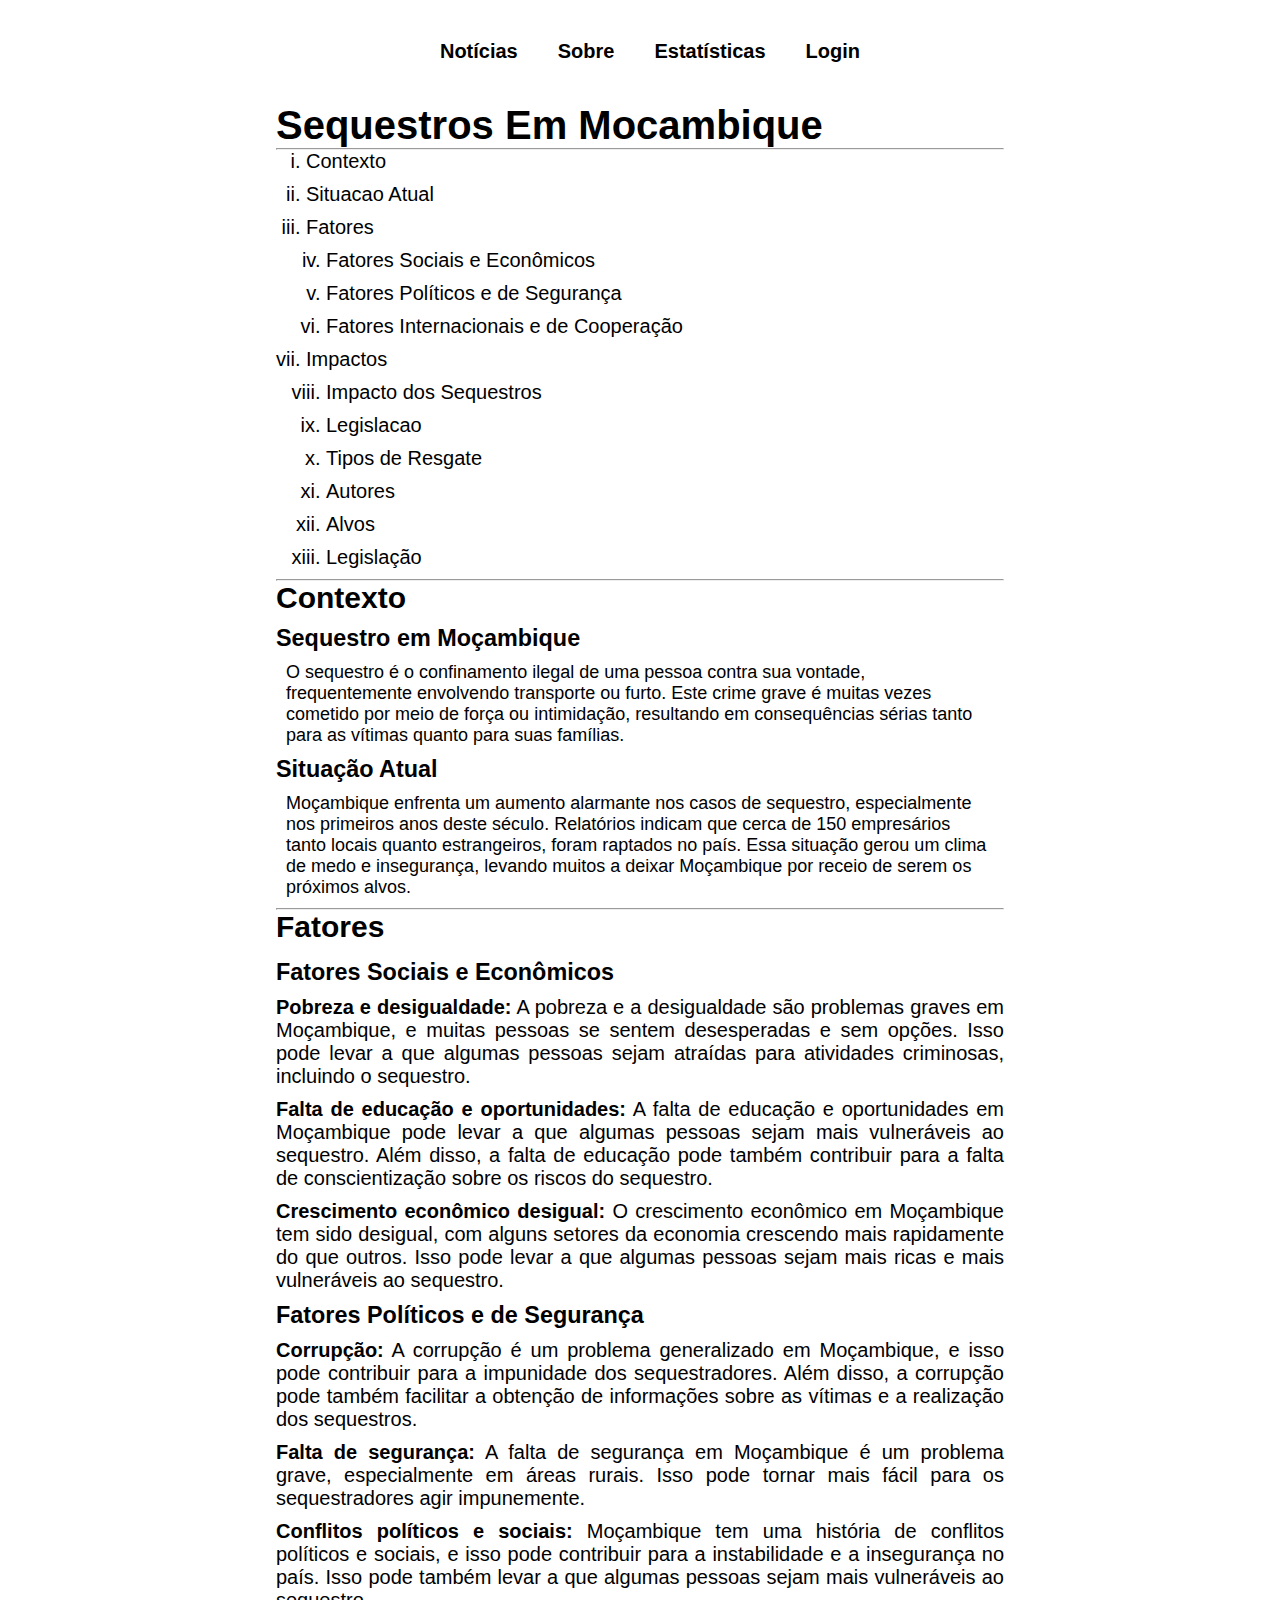
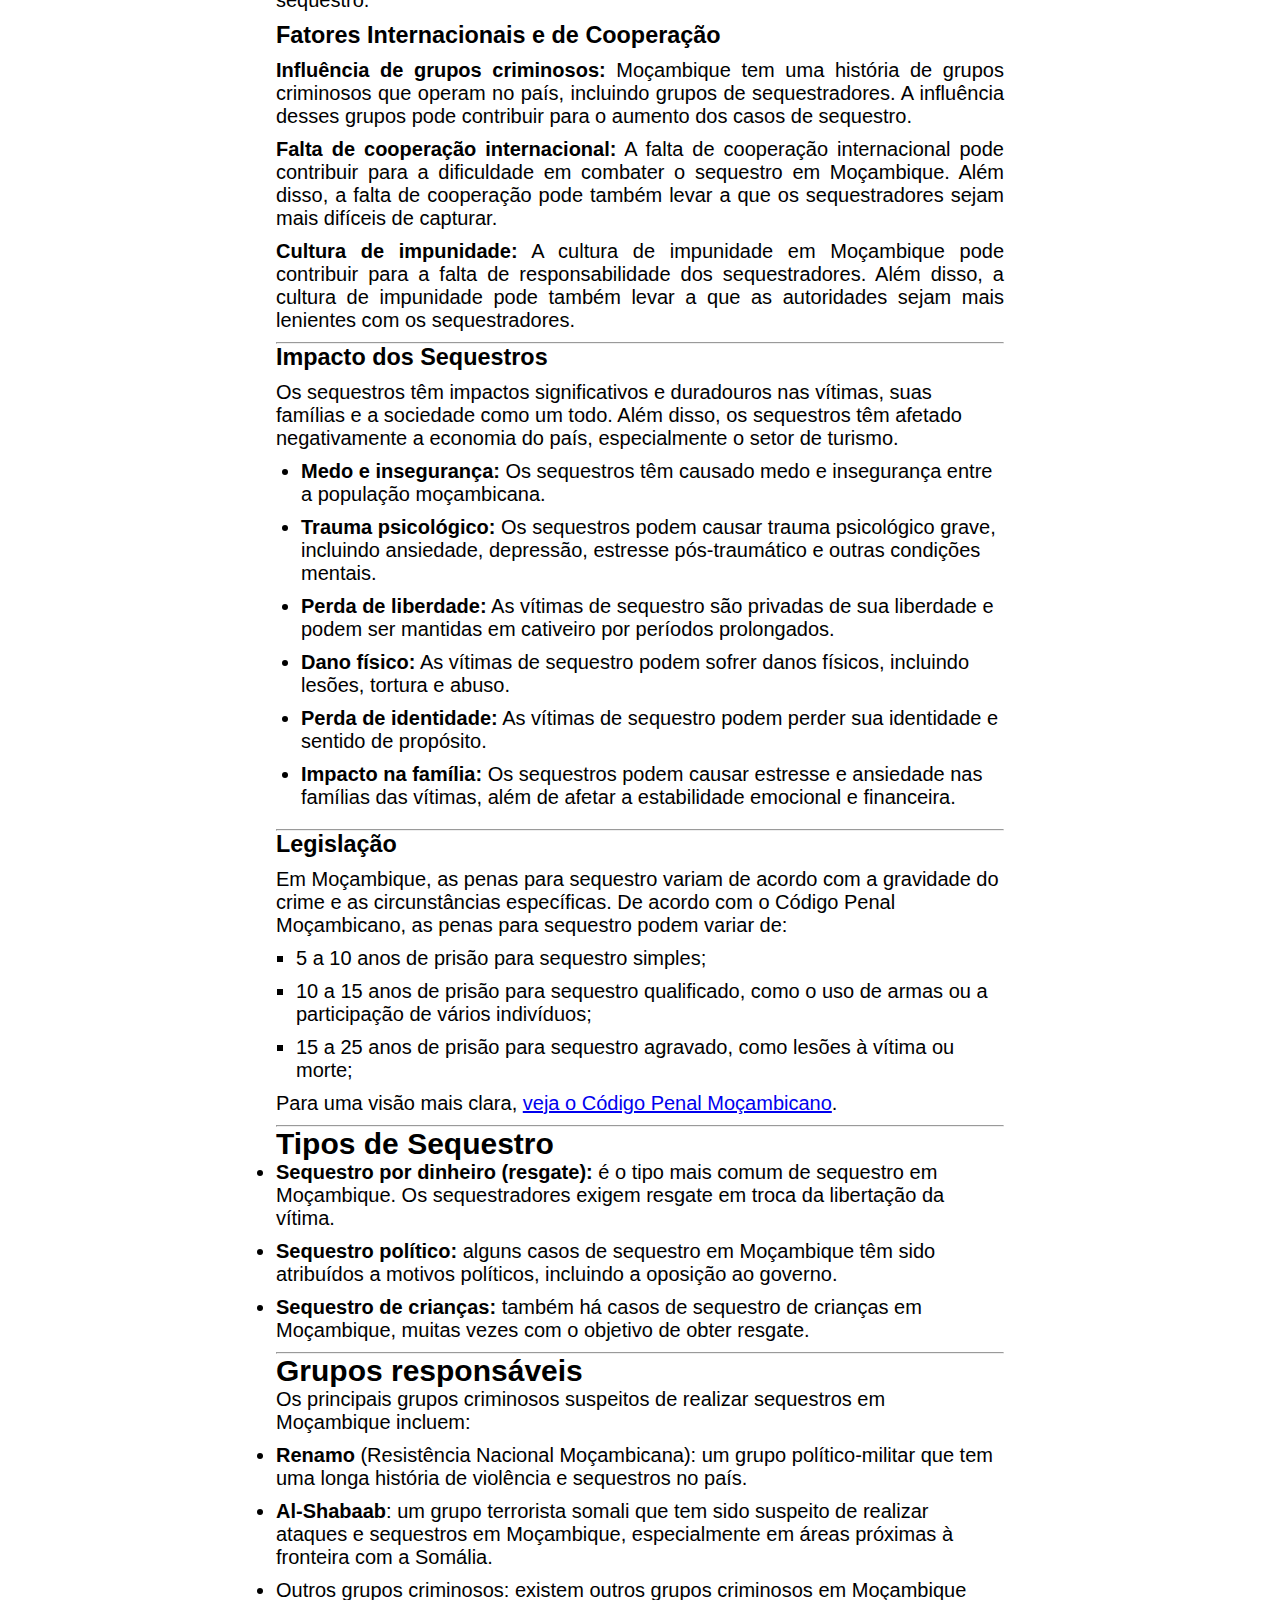
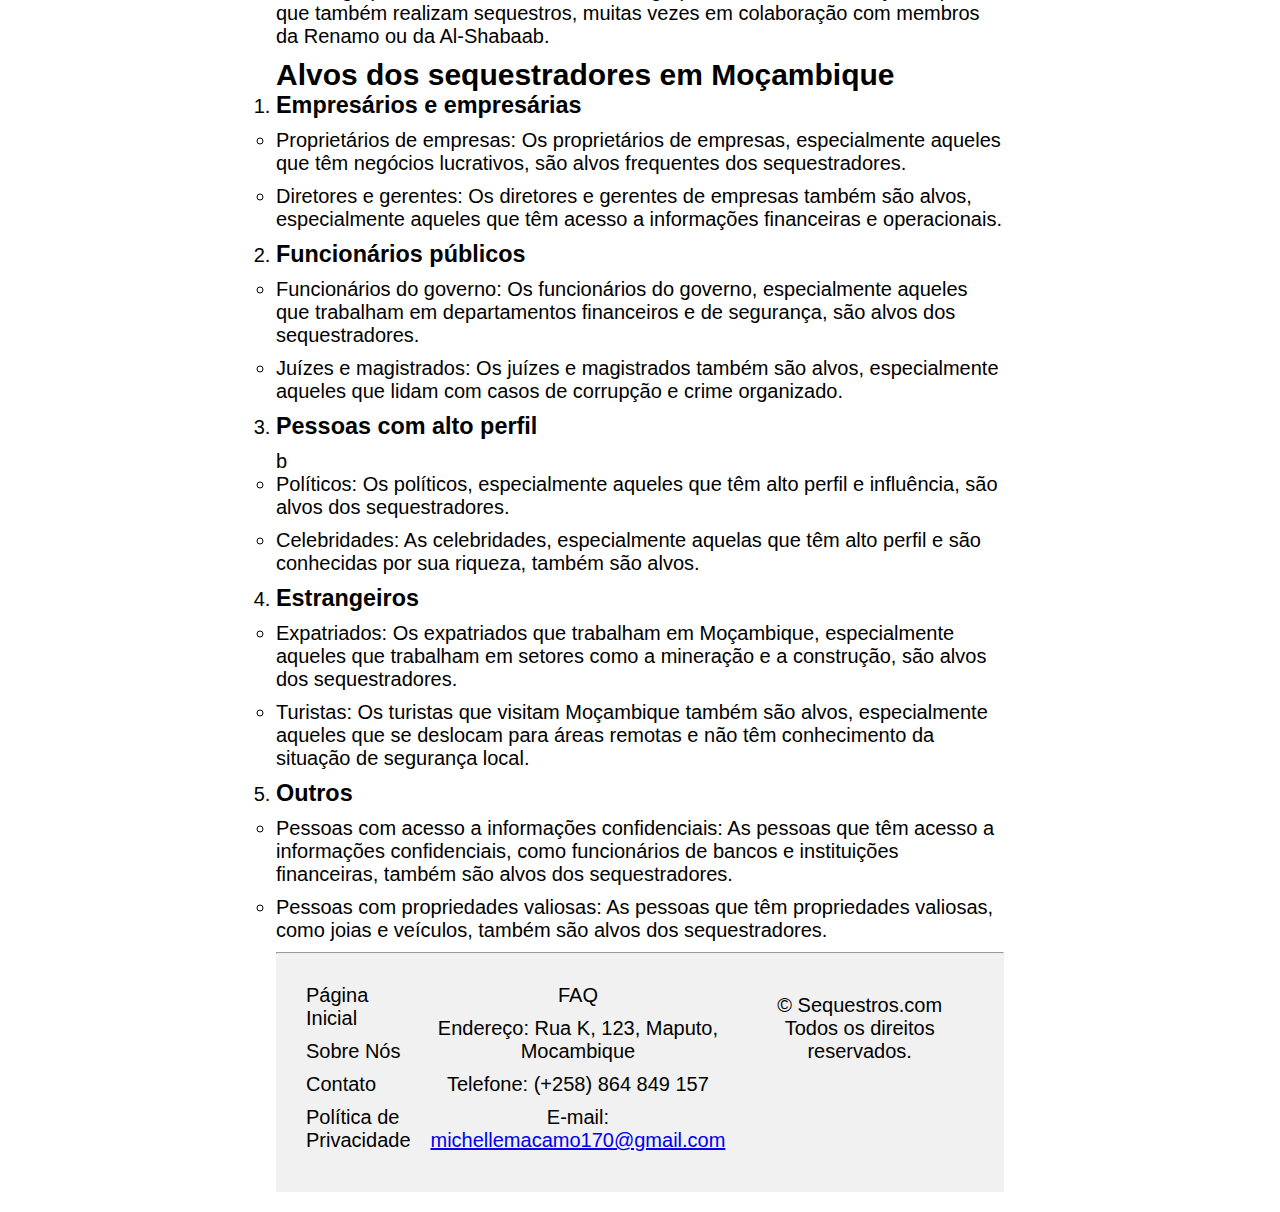
<file: index.html>
<!DOCTYPE html>
<html lang="en">
<head>
    <meta charset="UTF-8">
    <meta name="viewport" content="width=device-width, initial-scale=1.0">
    <title>Sequestros Em Mocambique</title>
    <link rel="stylesheet" type="text/css" href="index.css">
</head>
    <body>  

       
        <nav class="taskbar">

                    <ol class="links">
                        <li><a href="Noticias.html">Notícias</a></li>
                        <li><a href="sobre.html">Sobre</a></li>
                        <li><a href="cronologia.html">Estatísticas</a></li>
                        <li><a href="login.html">Login</a></li>
                        
                    </ol>
                </nav>
         
   <header>
            <h1>Sequestros Em Mocambique</h1> 
    </header>
    
          <hr>
    
      
             
    <div class="box">
                
        <nav id="menu">
                <ol>
                    <li><a href="#contexto">Contexto</a></li>
                    <li><a href="#situacao-atual">Situacao Atual</a></li>
                    
                    <li><a href="#fatores">Fatores</a></li>
                <div class="afastar">
                    <li><a href="#fatores-sociais-economicos">Fatores Sociais e Econômicos</a></li>
                    <li><a href="#fatores-politicos-e-de-seguranca">Fatores Políticos e de Segurança</a></li>
                    <li><a href="#fatores-internacionais-e-de-cooperacao">Fatores Internacionais e de Cooperação</a></li>
                </div>
                    <li><a href="#impacto">Impactos</a></li>
                    <div class="afastar">
                    <li><a href="#impacto-sequestro">Impacto dos Sequestros</a></li>
                
                    <li><a href="#pena">Legislacao</a></li>
                    
                    <li><a href="#tipos-sequestro">Tipos de Resgate</a></li>
                    <li><a href="#grupos">Autores</a></li>
                    <li><a href="#alvos">Alvos</a></li>
                    
                    

                    <li><a href="#legislacao">Legislação</a></li>
                </ol>  
                
                
         </nav>
      
</div> 
  
<hr>

    <div id="contexto">
            <h2>Contexto</h2>
            <h3>Sequestro em Moçambique</h3>
            <ul>
                <li>O sequestro é o confinamento ilegal de uma pessoa contra sua vontade, frequentemente 
                    envolvendo transporte ou furto. Este crime grave é muitas vezes cometido por meio
                    de força ou intimidação, resultando em consequências sérias tanto para as vítimas 
                    quanto para suas famílias.
                </li>
            </ul>
            
            <h3>Situação Atual</h3>
            <ul>
                <li>Moçambique enfrenta um aumento alarmante nos casos de sequestro, especialmente
                nos primeiros anos deste século. Relatórios indicam que cerca de 150 empresários
                tanto locais quanto estrangeiros, foram raptados no país. Essa situação gerou um clima de medo e insegurança, levando muitos a deixar Moçambique por receio de serem os próximos alvos.</li>
            </ul>   
    </div>
    <hr>

    <div id="fatores">
        <h2>Fatores</h2>
        <h3>Fatores Sociais e Econômicos</h3>
        <ul>
            <li><b>Pobreza e desigualdade:</b> A pobreza e a desigualdade são problemas graves em Moçambique, e muitas pessoas se sentem desesperadas e sem opções. Isso pode levar a que algumas pessoas sejam atraídas para atividades criminosas, incluindo o sequestro.</li>
            <li><b>Falta de educação e oportunidades:</b> A falta de educação e oportunidades em Moçambique pode levar a que algumas pessoas sejam mais vulneráveis ao sequestro. Além disso, a falta de educação pode também contribuir para a falta de conscientização sobre os riscos do sequestro.</li>
            <li><b>Crescimento econômico desigual:</b> O crescimento econômico em Moçambique tem sido desigual, com alguns setores da economia crescendo mais rapidamente do que outros. Isso pode levar a que algumas pessoas sejam mais ricas e mais vulneráveis ao sequestro.</li>
        </ul>
        <h3>Fatores Políticos e de Segurança</h3>
        <ul>
            <li><b>Corrupção:</b> A corrupção é um problema generalizado em Moçambique, e isso pode contribuir para a impunidade dos sequestradores. Além disso, a corrupção pode também facilitar a obtenção de informações sobre as vítimas e a realização dos sequestros.</li>
            <li><b>Falta de segurança:</b> A falta de segurança em Moçambique é um problema grave, especialmente em áreas rurais. Isso pode tornar mais fácil para os sequestradores agir impunemente.</li>
            <li><b>Conflitos políticos e sociais:</b> Moçambique tem uma história de conflitos políticos e sociais, e isso pode contribuir para a instabilidade e a insegurança no país. Isso pode também levar a que algumas pessoas sejam mais vulneráveis ao sequestro.</li>
        </ul>
        <h3>Fatores Internacionais e de Cooperação</h3>
        <ul>
            <li><b>Influência de grupos criminosos:</b> Moçambique tem uma história de grupos criminosos que operam no país, incluindo grupos de sequestradores. A influência desses grupos pode contribuir para o aumento dos casos de sequestro.</li>
            <li><b>Falta de cooperação internacional:</b> A falta de cooperação internacional pode contribuir para a dificuldade em combater o sequestro em Moçambique. Além disso, a falta de cooperação pode também levar a que os sequestradores sejam mais difíceis de capturar.</li>
            <li><b>Cultura de impunidade:</b> A cultura de impunidade em Moçambique pode contribuir para a falta de responsabilidade dos sequestradores. Além disso, a cultura de impunidade pode também levar a que as autoridades sejam mais lenientes com os sequestradores.</li>
        </ul>
    </div>
       <hr>
        <div id="impacto">
            <h3>Impacto dos Sequestros</h3>

            <p>Os sequestros têm impactos significativos e duradouros nas vítimas, suas famílias e a sociedade como um todo. Além disso, os sequestros têm afetado negativamente a economia do país, especialmente o setor de turismo.</p>
            <ul>
                <li><b>Medo e insegurança:</b> Os sequestros têm causado medo e insegurança entre a população moçambicana.</li>
                <li><b>Trauma psicológico:</b> Os sequestros podem causar trauma psicológico grave, incluindo ansiedade, depressão, estresse pós-traumático e outras condições mentais.</li>
                <li><b>Perda de liberdade:</b> As vítimas de sequestro são privadas de sua liberdade e podem ser mantidas em cativeiro por períodos prolongados.</li>
                <li><b>Dano físico:</b> As vítimas de sequestro podem sofrer danos físicos, incluindo lesões, tortura e abuso.</li>
                <li><b>Perda de identidade:</b> As vítimas de sequestro podem perder sua identidade e sentido de propósito.</li>
                <li><b>Impacto na família:</b> Os sequestros podem causar estresse e ansiedade nas famílias das vítimas, além de afetar a estabilidade emocional e financeira.</li>

            </ul>
        </div>

        <hr>
        <div id="pena">
            <h3>Legislação</h3>
            <p>Em Moçambique, as penas para sequestro variam de acordo com a gravidade do crime e as circunstâncias específicas. De acordo com o Código Penal Moçambicano, as penas para sequestro podem variar de:</p>
            <ul>
                <li>5 a 10 anos de prisão para sequestro simples;</li>
                <li>10 a 15 anos de prisão para sequestro qualificado, como o uso de armas ou a participação de vários indivíduos;</li>
                <li>15 a 25 anos de prisão para sequestro agravado, como lesões à vítima ou morte;</li>
            </ul>
            <p>Para uma visão mais clara, <a href="https://www.cipmoz.org/wp-content/uploads/2023/corrupcao/Lei_24_2019_Novo_Codigo_Penal_Extracto%20Anti_corrupcao.pdf">veja o Código Penal Moçambicano</a>.</p>
        </div>        
<hr>


<div id="tipos-sequestro">
    <h2>Tipos de Sequestro</h2>
    <ul>
        <li><b>Sequestro por dinheiro (resgate):</b> é o tipo mais comum de sequestro em Moçambique. Os sequestradores exigem resgate em troca da libertação da vítima.</li>
        <li><b>Sequestro político:</b> alguns casos de sequestro em Moçambique têm sido atribuídos a motivos políticos, incluindo a oposição ao governo.</li>
        <li><b>Sequestro de crianças:</b> também há casos de sequestro de crianças em Moçambique, muitas vezes com o objetivo de obter resgate.</li>
    </ul>
</div>
<hr>

<div id="grupos">
    <h2>Grupos responsáveis</h2>
    <p>Os principais grupos criminosos suspeitos de realizar sequestros em Moçambique incluem:</p>
    <ul>
        <li> <b>Renamo</b> (Resistência Nacional Moçambicana): um grupo político-militar que tem uma longa história de violência e sequestros no país.</li>
        <li><b>Al-Shabaab</b>: um grupo terrorista somali que tem sido suspeito de realizar ataques e sequestros em Moçambique, especialmente em áreas próximas à fronteira com a Somália.</li>
        <li>Outros grupos criminosos: existem outros grupos criminosos em Moçambique que também realizam sequestros, muitas vezes em colaboração com membros da Renamo ou da Al-Shabaab.</li>
    </ul>
</div>

<div id="alvos">
<h2>Alvos dos sequestradores em Moçambique</h2>
<ol>
    <li>
        <h3>Empresários e empresárias</h3>
        <ul>
            <li>Proprietários de empresas: Os proprietários de empresas, especialmente aqueles que têm negócios lucrativos, são alvos frequentes dos sequestradores.</li>
            <li>Diretores e gerentes: Os diretores e gerentes de empresas também são alvos, especialmente aqueles que têm acesso a informações financeiras e operacionais.</li>
        </ul>
    </li>
    <li>
        <h3>Funcionários públicos</h3>
        <ul>
            <li>Funcionários do governo: Os funcionários do governo, especialmente aqueles que trabalham em departamentos financeiros e de segurança, são alvos dos sequestradores.</li>
            <li>Juízes e magistrados: Os juízes e magistrados também são alvos, especialmente aqueles que lidam com casos de corrupção e crime organizado.</li>
        </ul>
    </li>
    <li>
        <h3>Pessoas com alto perfil</h3>b
        <ul>
            <li>Políticos: Os políticos, especialmente aqueles que têm alto perfil e influência, são alvos dos sequestradores.</li>
            <li>Celebridades: As celebridades, especialmente aquelas que têm alto perfil e são conhecidas por sua riqueza, também são alvos.</li>
        </ul>
    </li>
    <li>
        <h3>Estrangeiros</h3>
        <ul>
            <li>Expatriados: Os expatriados que trabalham em Moçambique, especialmente aqueles que trabalham em setores como a mineração e a construção, são alvos dos sequestradores.</li>
            <li>Turistas: Os turistas que visitam Moçambique também são alvos, especialmente aqueles que se deslocam para áreas remotas e não têm conhecimento da situação de segurança local.</li>
        </ul>
    </li>
    <li>
        <h3>Outros</h3>
        <ul>
            <li>Pessoas com acesso a informações confidenciais: As pessoas que têm acesso a informações confidenciais, como funcionários de bancos e instituições financeiras, também são alvos dos sequestradores.</li>
            <li>Pessoas com propriedades valiosas: As pessoas que têm propriedades valiosas, como joias e veículos, também são alvos dos sequestradores.</li>
        </ul>
    </li>
</ol>
</div>
<hr>

    <footer class="footer">
               <div class="row">
                <ul>
                    <li><a href="#">Página Inicial</a></li>
                    <li><a href="#">Sobre Nós</a></li>
                    <li><a href="#">Contato</a></li>
                    <li><a href="#">Política de Privacidade</a></li>
                </ul>
            </div>

            <div class="cntt">
                <ul>
                    <li>FAQ</li>
                    <li>Endereço: Rua K, 123, Maputo, Mocambique</li>
                    <li>Telefone: (+258) 864 849 157 </li>
                    <li>E-mail: <a href="mailto:michellemacamo170@gmail.com">michellemacamo170@gmail.com</a></li>    
                </ul>
            </div>
 
        </div>
            <div class="direitos">
                <p>&copy; Sequestros.com Todos os direitos reservados.</p>
            </div>
     
 
    
</footer>     


     
</body>
</html>
</file>
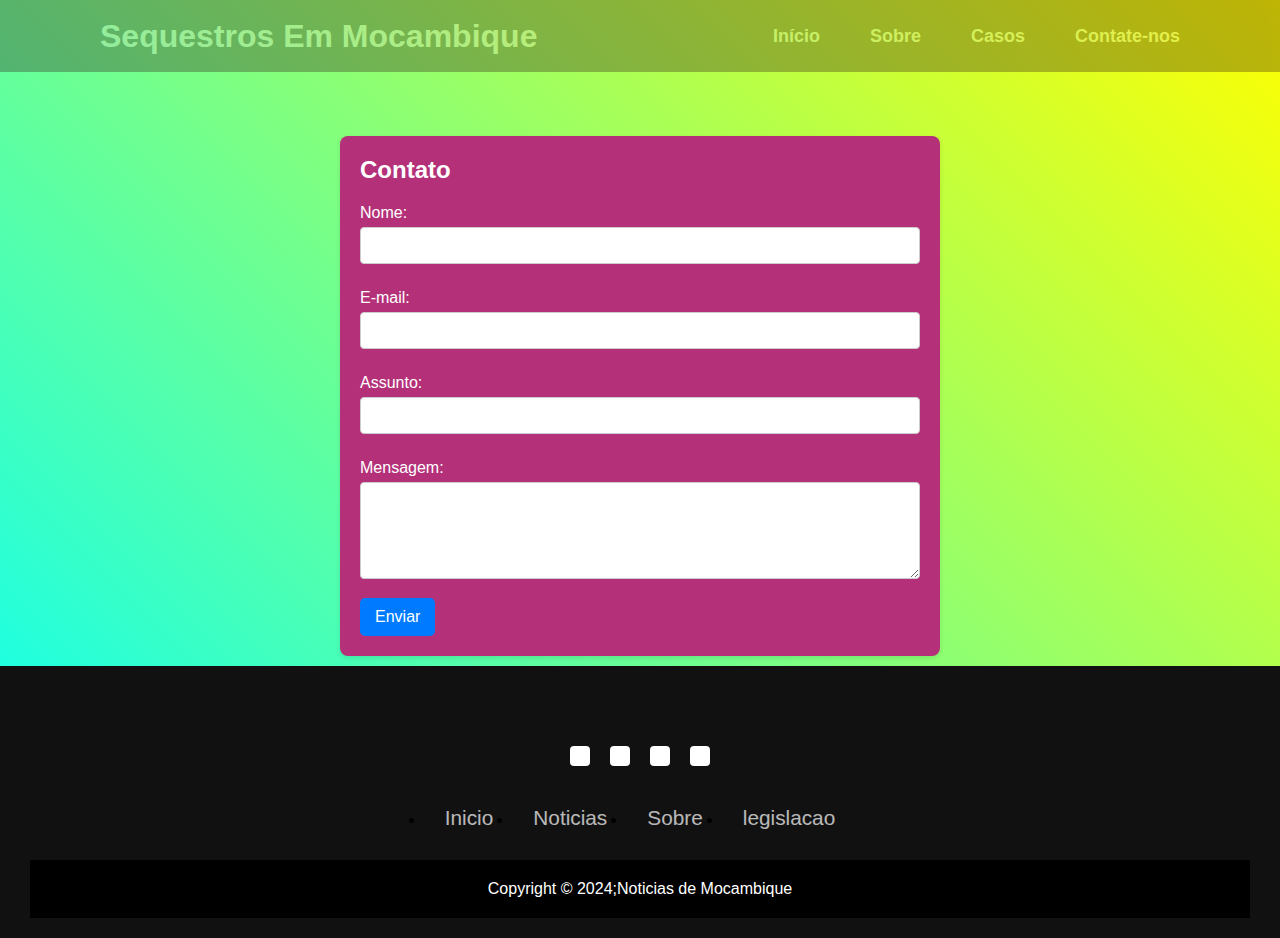
<file: contacto.html>
<!DOCTYPE html>
<html lang="pt">
<head>
    <meta charset="UTF-8">
    <meta name="viewport" content="width=device-width, initial-scale=1.0">
    <link rel="preconnect" href="https://fonts.googleapis.com">
    <link rel="preconnect" href="https://fonts.gstatic.com" crossorigin>
    <link rel="stylesheet" href="https://cdnjs.cloudflare.com/ajax/libs/font-awesome/6.6.0/css/all.min.css" integrity="sha512-Kc323vGBEqzTmouAECnVceyQqyqdsSiqLQISBL29aUW4U/M7pSPA/gEUZQqv1cwx4OnYxTxve5UMg5GT6L4JJg==" crossorigin="anonymous" referrerpolicy="no-referrer">
    <title>Contato</title>
    <link rel="stylesheet" href="contacto.css">
    

</head>
<body>
    <div class="menu">
        <h1>Sequestros Em Mocambique</h1>
        <nav class="navigation">
          <a href="Home-Page.html">Início</a>
          <a href="sobre.html">Sobre</a>
          <a href="cronologia.html">Casos</a>
          <a href="contacto.html">Contate-nos</a>
        </nav>
      </div>

      
    <div class="contact-container">
        <h2>Contato</h2>
        <form id="contactForm">
            <label for="name">Nome:</label>
            <input type="text" id="name" name="name" required>

            <label for="email">E-mail:</label>
            <input type="email" id="email" name="email" required>

            <label for="subject">Assunto:</label>
            <input type="text" id="subject" name="subject" required>

            <label for="message">Mensagem:</label>
            <textarea id="message" name="message" rows="5" required></textarea>

            <button type="submit">Enviar</button>
            <div id="responseMessage"></div>
        </form>
    </div>

</body>

<footer>
    <div class="footer-container">
      <div class="social-icons">
       <a href="#"><i class="fa-brands fa-facebook"></i></a>
       <a href="#"><i class="fa-brands fa-instagram"></i></a>
       <a href="#"><i class="fa-brands fa-youtube"></i></a>
       <a href="#"><i class="fa-brands fa-twitter"></i></a>
      </div>
    
  
    <div class="footer-nav">
        <ul>
          <li><a href="Home-Page.html">Inicio</a></li>
          <li><a href="">Noticias</a></li>
          <li><a href="sobre.html">Sobre</a></li>
          <li><a href="legislacao.html">legislacao</a></li>
        </ul>
    </div>
  
    <div class="footer-bottom">
  <p>Copyright &copy; 2024;Noticias de Mocambique</p>
    </div>
  </div>
  
  </footer>
  
  

</html>
</file>
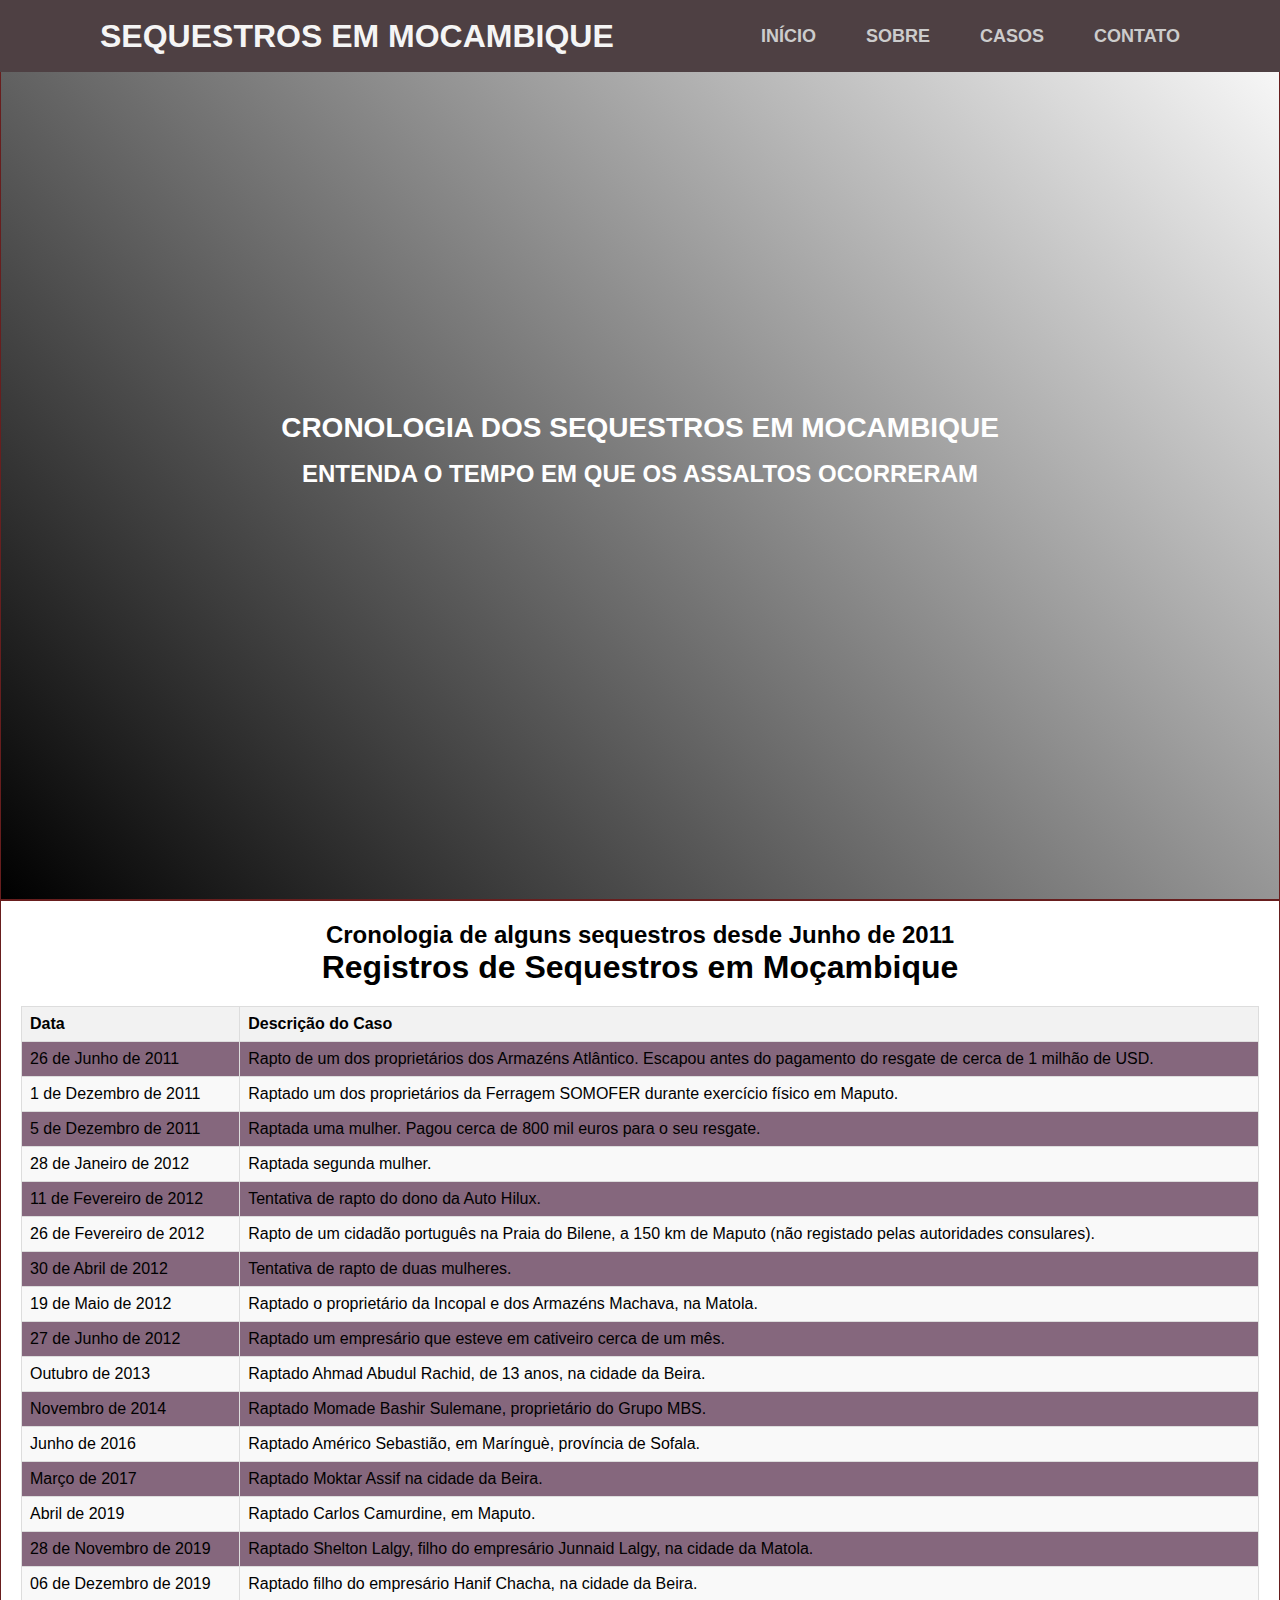
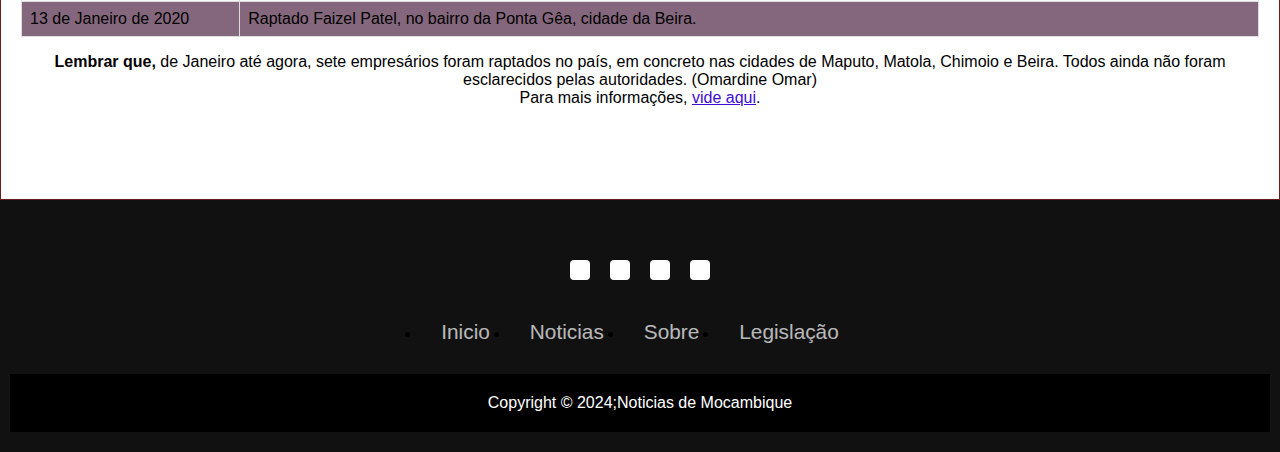
<file: cronologia.html>
<!DOCTYPE html>
<html lang="en">
<head>
    <meta charset="UTF-8">
    <meta name="viewport" content="width=device-width, initial-scale=1.0">
    <link rel="preconnect" href="https://fonts.googleapis.com">
<link rel="preconnect" href="https://fonts.gstatic.com" crossorigin>
<link rel="stylesheet" href="https://cdnjs.cloudflare.com/ajax/libs/font-awesome/6.6.0/css/all.min.css" integrity="sha512-Kc323vGBEqzTmouAECnVceyQqyqdsSiqLQISBL29aUW4U/M7pSPA/gEUZQqv1cwx4OnYxTxve5UMg5GT6L4JJg==" crossorigin="anonymous" referrerpolicy="no-referrer">
    <title>Cronologia</title>
   <style>
    
* {
    margin: 0;
    padding: 0;
    box-sizing: border-box;
    font-family: "Poppins", sans-serif;
  }
  .section-container {
    height: 100vh;
    width: auto;
    border: 1px solid #681e1e;
  
  }
  #section1 {
    background-image: linear-gradient(45deg, #000000, white);
    
    background-size: cover;
    color: #fff;
    display: flex;
    align-items: center;
    justify-content: center;
  }
  #section1 .content h1 {
    font-weight: 800;
    font-size: 28px;
    color: white;
    margin-bottom: 16px;
    text-transform: uppercase;
  }
  #section1 .content p{
    font-weight: 700;
    font-size: 24px;
    color: white;
    text-align: center;
    text-transform: uppercase;
  }
  #section2{
    display: block;
    flex-direction:column;  
    width: 100%vw;
    height: auto;
    border: 1px solid #681e1e;
  }
  
  
  /* Estilos para o menu */
  .menu {
    padding-inline: 100px;
    height: 8vh;
    width: 100vw;
    display: flex;
    justify-content: space-between;
    text-transform: uppercase;
    align-items: center;
    position: fixed;
    top: 0;
    background-color:rgb(78, 64, 67)
  }
  
  .menu h1 {
    color: whitesmoke;
  }
  
  .navigation {
    display: flex;
    gap: 50px;
  }
  
  .navigation a {
    text-decoration: none;
    font-weight: 700;
    font-size: 18px;
    color: #ccc ;
  }
  

    
  .navigation a:hover {
    text-decoration: underline;
  }

  section {
    padding: 20px;
  }
  /* Estilos para a tabela */
  table {
    width: 100%;
    border-collapse: collapse;
    margin-top: 20px;
  }
  
  th, td {
    border: 1px solid #ddd;
    padding: 8px;
    text-align: left;
  }
  
  th {
    background-color: #f2f2f2;
  }
  
  tr:nth-child(even) {
    background-color: #f9f9f9;
  }
  
  tr:hover {
    background-color: #f1f1f1;
  }

  #section-sequestros{
    text-align: center;
    
  }
  #section-sequestros p{
    justify-content: right;
  }
  #section-sequestros a{
    color: #410bd6;
  }
  #section-sequestros a:hover{
color: #ccc;
transition: 0.6ms;
  }
  #section-sequestros table{
    background-color: #85677d;
    margin-bottom: 16px;
  }
#section2 p{
  color: #ccc;
  margin: 20px;
  padding: 20px;
  border: 1px solid blueviolet;
  border-radius: 10px;
  text-shadow: black;
  text-align: center;

  font-size: 16px;
  width: 70%;
}
 /* Estilos para o footer */ 
footer{
    background-color: #111;

  }
  

  .footer-container{
    width:100%; 
    padding: 50px 10px 20px;
  }
  .social-icons{
    display: flex;
    justify-content: center;
  
  }
  .social-icons a{
  text-decoration: none;
  padding: 10px;
  background-color: white;
  margin: 10px;
  border-radius: 20%;
  }
  .social-icons a i{
    font-size: 2em;
    color: #000;
    opacity: 0.9;
  }
  .social-icons a:hover i{
    color: #fff;
    transition: 0.5s;
  }
  .footer-nav{
  margin: 30px 0;
  
  }
  .footer-nav ul{
    display: flex;
    justify-content: center;
    
  }
  
  .footer-nav ul li a{
    color: #fff;
    margin: 20px;
    text-decoration: none;
    font-size: 1.3em;
    opacity: 0.7;
    transition: 0.5s;
  }
  
  .footer-nav ul li a:hover{
    opacity:1;
  }
  
  .footer-bottom{
    background-color: black;
    padding: 20px;
    text-align: center;
  }
  
  .footer-bottom p{
    color: #fff;
  }
   </style>


</head>



<div class="menu">
  <h1>Sequestros Em Mocambique</h1>
  <nav class="navigation">
    <a href="Home-Page.html">Início</a>
    <a href="sobre.html">Sobre</a>
    <a href="cronologia.html">Casos</a>
    <a href="contacto.html">Contato</a>
  </nav>
</div>


<body>

<section class="section-container" id="section1">
<div class="content">
   <h1>Cronologia dos Sequestros em Mocambique</h1> 
   <p>Entenda O tempo em que os assaltos ocorreram</p>
</div>
</section>

 <!--usar table descrition-->
 <section class="section-container" id="section-sequestros">
    <h2>Cronologia de alguns sequestros desde Junho de 2011</h2>
    <h1>Registros de Sequestros em Moçambique</h1>
  
    <table>
      <thead>
        <tr>
          <th>Data</th>
          <th>Descrição do Caso</th>
        </tr>
      </thead>
      <tbody>
        <tr>
          <td>26 de Junho de 2011</td>
          <td>Rapto de um dos proprietários dos Armazéns Atlântico. Escapou antes do pagamento do resgate de cerca de 1 milhão de USD.</td>
        </tr>
        <tr>
          <td>1 de Dezembro de 2011</td>
          <td>Raptado um dos proprietários da Ferragem SOMOFER durante exercício físico em Maputo.</td>
        </tr>
        <tr>
          <td>5 de Dezembro de 2011</td>
          <td>Raptada uma mulher. Pagou cerca de 800 mil euros para o seu resgate.</td>
        </tr>
        <tr>
          <td>28 de Janeiro de 2012</td>
          <td>Raptada segunda mulher.</td>
        </tr>
        <tr>
          <td>11 de Fevereiro de 2012</td>
          <td>Tentativa de rapto do dono da Auto Hilux.</td>
        </tr>
        <tr>
          <td>26 de Fevereiro de 2012</td>
          <td>Rapto de um cidadão português na Praia do Bilene, a 150 km de Maputo (não registado pelas autoridades consulares).</td>
        </tr>
        <tr>
          <td>30 de Abril de 2012</td>
          <td>Tentativa de rapto de duas mulheres.</td>
        </tr>
        <tr>
          <td>19 de Maio de 2012</td>
          <td>Raptado o proprietário da Incopal e dos Armazéns Machava, na Matola.</td>
        </tr>
        <tr>
          <td>27 de Junho de 2012</td>
          <td>Raptado um empresário que esteve em cativeiro cerca de um mês.</td>
        </tr>
        <tr>
          <td>Outubro de 2013</td>
          <td>Raptado Ahmad Abudul Rachid, de 13 anos, na cidade da Beira.</td>
        </tr>
        <tr>
          <td>Novembro de 2014</td>
          <td>Raptado Momade Bashir Sulemane, proprietário do Grupo MBS.</td>
        </tr>
        <tr>
          <td>Junho de 2016</td>
          <td>Raptado Américo Sebastião, em Marínguè, província de Sofala.</td>
        </tr>
        <tr>
          <td>Março de 2017</td>
          <td>Raptado Moktar Assif na cidade da Beira.</td>
        </tr>
        <tr>
          <td>Abril de 2019</td>
          <td>Raptado Carlos Camurdine, em Maputo.</td>
        </tr>
        <tr>
          <td>28 de Novembro de 2019</td>
          <td>Raptado Shelton Lalgy, filho do empresário Junnaid Lalgy, na cidade da Matola.</td>
        </tr>
        <tr>
          <td>06 de Dezembro de 2019</td>
          <td>Raptado filho do empresário Hanif Chacha, na cidade da Beira.</td>
        </tr>
        <tr>
          <td>13 de Janeiro de 2020</td>
          <td>Raptado Faizel Patel, no bairro da Ponta Gêa, cidade da Beira.</td>
        </tr>
      </tbody>
    </table>
  
<p><b>Lembrar que,</b> de Janeiro até agora, sete empresários foram raptados no país, em concreto nas cidades de Maputo, Matola, Chimoio e Beira. Todos ainda não foram esclarecidos pelas autoridades. (Omardine Omar)</p>
    
    <p>Para mais informações, <a href="https://cartamz.com/index.php/politica/item/ada-de-um-crime-ainda-por-desvendar">vide aqui</a>.</p>
  </section>

 

 <footer>
    <div class="footer-container">
      <div class="social-icons">
       <a href="#"><i class="fa-brands fa-facebook"></i></a>
       <a href="#"><i class="fa-brands fa-instagram"></i></a>
       <a href="#"><i class="fa-brands fa-youtube"></i></a>
       <a href="#"><i class="fa-brands fa-twitter"></i></a>
      </div>
    
  
    <div class="footer-nav">
        <ul>
          <li><a href="Home-Page.html">Inicio</a></li>
          <li><a href="">Noticias</a></li>
          <li><a href="sobre.html">Sobre</a></li>
          <li><a href="legislação.html">Legislação</a></li>
        </ul>
    </div>
  
    <div class="footer-bottom">
  <p>Copyright &copy; 2024;Noticias de Mocambique</p>
    </div>
  </div>
  
  </footer>
  
  </html>   

    
</body>
</html>
</file>
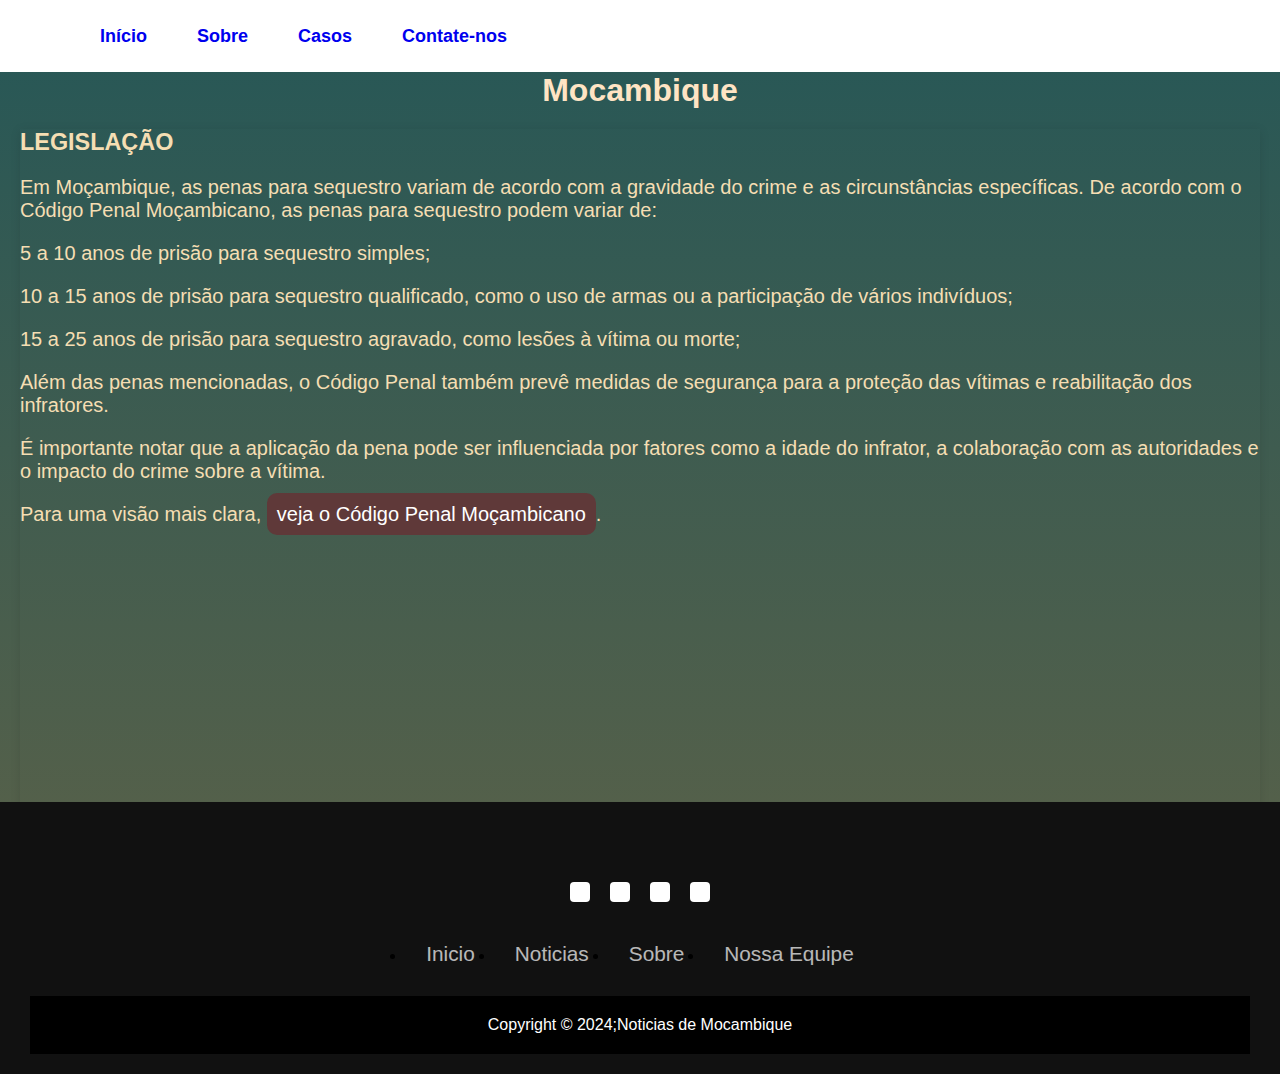
<file: legislacao.html>
<!DOCTYPE html>
<html lang="pt-BR">
<head>
    <meta charset="UTF-8">
    <meta name="viewport" content="width=device-width, initial-scale=1.0">
    <link rel="stylesheet" href="legislacao.css">
    <title>Legislação em Moçambique</title>
    <link rel="stylesheet" type="text/css" href="sobre.css">
    <link rel="preconnect" href="https://fonts.googleapis.com">
    <link rel="preconnect" href="https://fonts.gstatic.com" crossorigin>
    <link rel="stylesheet" href="https://cdnjs.cloudflare.com/ajax/libs/font-awesome/6.6.0/css/all.min.css" integrity="sha512-Kc323vGBEqzTmouAECnVceyQqyqdsSiqLQISBL29aUW4U/M7pSPA/gEUZQqv1cwx4OnYxTxve5UMg5GT6L4JJg==" crossorigin="anonymous" referrerpolicy="no-referrer">

</head>
<body>
    <div class="menu">
        
        <nav class="navigation">
          <a href="Home-Page.html">Início</a>
          <a href="sobre.html">Sobre</a>
          <a href="cronologia.html">Casos</a>
          <a href="Contacto.html">Contate-nos</a>
        </nav>
    </div>

    <div class="leis-container">
        
    <h1>Mocambique</h1>
        <div id="pena">
            <h3>Legislação</h3>
            <p>Em Moçambique, as penas para sequestro variam de acordo com a gravidade do crime e as circunstâncias específicas. De acordo com o Código Penal Moçambicano, as penas para sequestro podem variar de:</p>
            <ul>
                <li>5 a 10 anos de prisão para sequestro simples;</li>
                <li>10 a 15 anos de prisão para sequestro qualificado, como o uso de armas ou a participação de vários indivíduos;</li>
                <li>15 a 25 anos de prisão para sequestro agravado, como lesões à vítima ou morte;</li>
            </ul>
            <p>Além das penas mencionadas, o Código Penal também prevê medidas de segurança para a proteção das vítimas e reabilitação dos infratores.</p>
            <p>É importante notar que a aplicação da pena pode ser influenciada por fatores como a idade do infrator, a colaboração com as autoridades e o impacto do crime sobre a vítima.</p>
            <p>Para uma visão mais clara, <a href="https://www.cipmoz.org/wp-content/uploads/2023/corrupcao/Lei_24_2019_Novo_Codigo_Penal_Extracto%20Anti_corrupcao.pdf">veja o Código Penal Moçambicano</a>.</p>
        </div>
    </div>
</body>


<footer>
    <div class="footer-container">
      <div class="social-icons">
       <a href="#"><i class="fa-brands fa-facebook"></i></a>
       <a href="#"><i class="fa-brands fa-instagram"></i></a>
       <a href="#"><i class="fa-brands fa-youtube"></i></a>
       <a href="#"><i class="fa-brands fa-twitter"></i></a>
      </div>
    
  
    <div class="footer-nav">
        <ul>
          <li><a href="">Inicio</a></li>
          <li><a href="">Noticias</a></li>
          <li><a href="">Sobre</a></li>
          <li><a href="">Nossa Equipe</a></li>
        </ul>
    </div>
  
    <div class="footer-bottom">
  <p>Copyright &copy; 2024;Noticias de Mocambique</p>
    </div>
  </div>
  
  </footer>
</html>
</file>
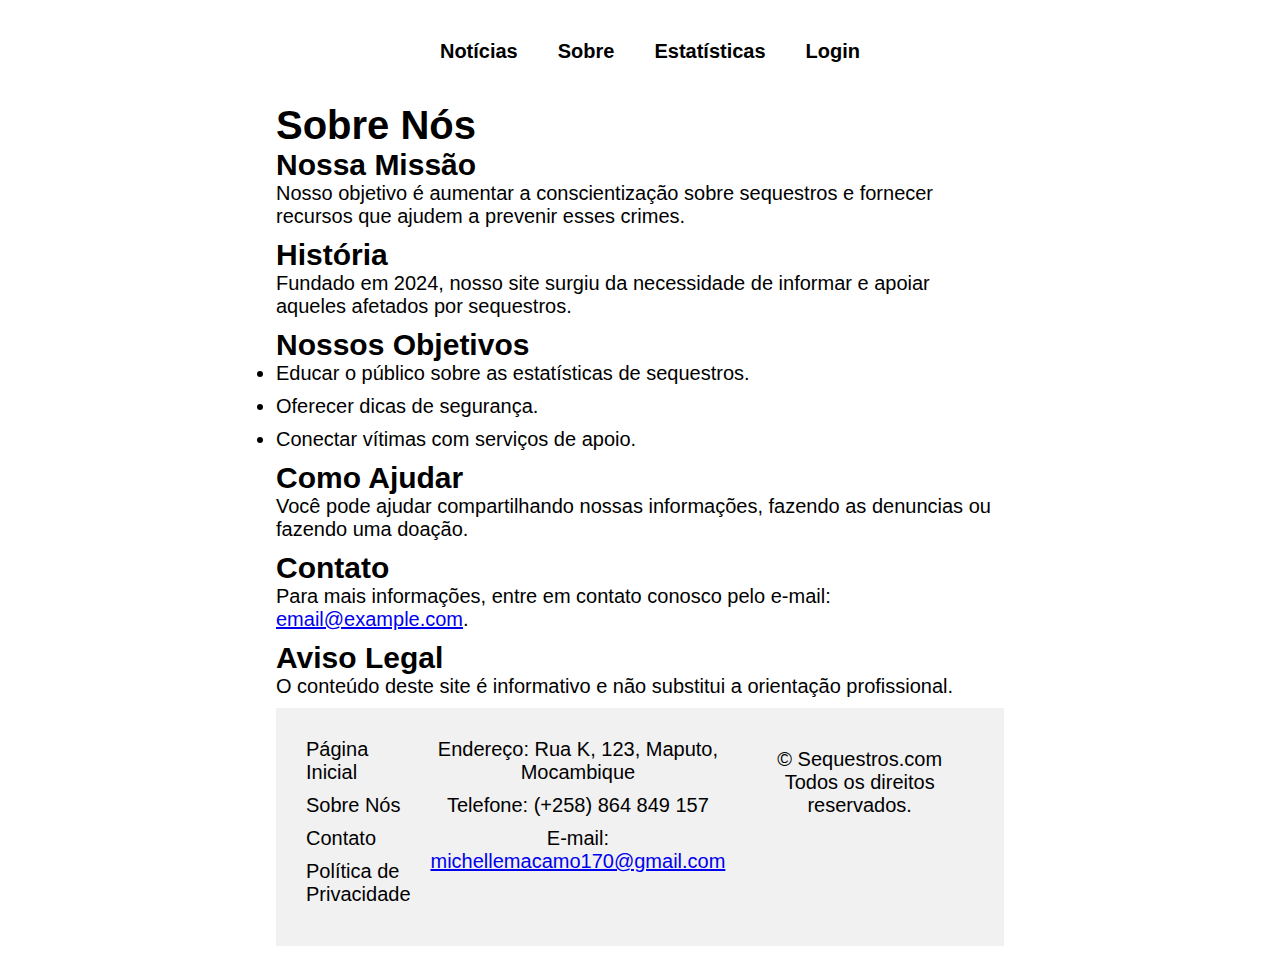
<file: sobre.html>
<!DOCTYPE html>
<html lang="en">
<head>
    <meta charset="UTF-8">
    <meta name="viewport" content="width=device-width, initial-scale=1.0">
    <title>Sobre Nos</title>
    <link rel="stylesheet" type="text/css" href="index.css">
</head>
<body>
    
</body>
<nav class="taskbar">

    <ol class="links">
        <li><a href="Noticias.html">Notícias</a></li>
        <li><a href="sobre.html">Sobre</a></li>
        <li><a href="cronologia.html">Estatísticas</a></li>
        <li><a href="login.html">Login</a></li>
        
    </ol>
</nav>

<header>
    <h1>Sobre Nós</h1>
</header>

<section>
    <h2>Nossa Missão</h2>
    <p>Nosso objetivo é aumentar a conscientização sobre sequestros e fornecer recursos que ajudem a prevenir esses crimes.</p>
</section>

<section>
    <h2>História</h2>
    <p>Fundado em 2024, nosso site surgiu da necessidade de informar e apoiar aqueles afetados por sequestros.</p>
</section>

<section>
    <h2>Nossos Objetivos</h2>
    <ul>
        <li>Educar o público sobre as estatísticas de sequestros.</li>
        <li>Oferecer dicas de segurança.</li>
        <li>Conectar vítimas com serviços de apoio.</li>
    </ul>
</section>

<section>
    <h2>Como Ajudar</h2>
    <p>Você pode ajudar compartilhando nossas informações, fazendo as denuncias ou fazendo uma doação.</p>
</section>

<section>
    <h2>Contato</h2>
    <p>Para mais informações, entre em contato conosco pelo e-mail: <a href="mailto:email@example.com">email@example.com</a>.</p>
</section>

<section>
    <h2>Aviso Legal</h2>
    <p>O conteúdo deste site é informativo e não substitui a orientação profissional.</p>
</section>


<footer class="footer">
    <div class="row">
     <ul>
         <li><a href="#">Página Inicial</a></li>
         <li><a href="#">Sobre Nós</a></li>
         <li><a href="#">Contato</a></li>
         <li><a href="#">Política de Privacidade</a></li>
     </ul>
 </div>

 <div class="cntt">
     <ul>
         <li>Endereço: Rua K, 123, Maputo, Mocambique</li>
         <li>Telefone: (+258) 864 849 157 </li>
         <li>E-mail: <a href="mailto:michellemacamo170@gmail.com">michellemacamo170@gmail.com</a></li>    
     </ul>
 </div>

</div>
 <div class="direitos">
     <p>&copy; Sequestros.com Todos os direitos reservados.</p>
 </div>

</html>
</file>
<file: index.css>
* {
    box-sizing: border-box;
    margin: 0;
    padding: 0;
   font-family: Arial, Helvetica, sans-serif; 
    
  }
  

 

  body{
    margin-left: 20%;
    margin-right: 20%;
    justify-content: center;  
    display: flex;
    flex-direction:column;
    padding: 20px;
    font-size: 20px;
  }

  h3{
    margin-bottom: 10px;
  }
  
 .taskbar {
    color: black;
    display: flex;
    justify-content: center;
    align-items: center;
    padding: 10px;
    margin: 10px;   
    width: 100%;
    height: 100%;
 }


  
  .links {
    display: flex;
    list-style: none;
   font-weight: bold;
  }
  
  
  .links li {
    margin-left: 50%;
    padding: auto;
    margin-right: 20px;
    margin-left: 20px;
    margin-bottom: 20px;
  }

 .taskbar li a:hover{
 color: grey;
  }
  .taskbar .menu li a:visited{
    color: burlywood;
  }

 .taskbar li a{
    color:black;
    text-decoration: none;
  }

  #header{
    margin-top: 20px;
    margin-bottom: 20px;
    text-align: center;
    font-size:20px;

  }

  #menu li {
    font-size:20px;
    list-style-type:lower-roman;
   
  }
  .box{
    display:flex;
    margin-left:30px; 
   
   }
   .box #menu{
    width: 100%vw;
    height: 100%vh;
   
   }

   .afastar{
    margin-left: 20px;
   }
  
   .box img{
    width: 500px;
    height: auto;
    border-radius: 10px;
    box-shadow: inset 0 0 10px 0 rgba(0, 0, 0, 0.5);
   }
   .box li{
    flex-direction: column; 
    justify-content: center;
   } 

  #menu li a{
    color: black;
    text-decoration: none;
     justify-content: center;
    margin-top: 20px;
    margin-right: 30px;
  }
 
  

  #menu li a:hover{
    color: white;
  }
#contexto h2{
  margin-bottom: 10px;
  font-weight: 600px;
  
}
#contexto h3{
  margin-bottom: 10px;
 
}
  #contexto li{
    margin: 10px;
    list-style: none;
    font-size: large;
    padding: auto;
    justify-content: center;
   
  }

    #fatores{
      top:0;    
    }
    #fatores h2{
      margin-bottom: 15px;
    }
    
    #fatores li b{
      font-weight: 800px;
      
    }
    #fatores li{
      list-style: none;
      justify-content: center;
      text-align:justify ;
    }
    #margin{
      margin-bottom: 20px;
    }
    
   
    
    #impacto{
      top: 0;
    }
    #impacto p, li{
        margin-bottom: 10px;
    }
   #impacto li{
    margin-left: 25px;
    
   
   }
#impacto, p, li{
  margin-bottom: 10px;
}

#pena{
  justify-content: center;
}
#pena li{
  margin-left: 20px;
  list-style:square;
}


  /*footer */

  .footer {
    
    color:black;
    padding: 20px;
    text-align: center;
    justify-content: space-between;
    display: flex;
    background-color: rgb(241, 241, 241);
  }

  .footer ul{
    list-style-type: none;
    color:black;
  }

  .footer .row a{
    color:black;
    text-decoration: none;

  }

  .footer .row a:hover{
    color: white;
  }
  .footer .row{
    text-align: left;
    padding: 10px;
    padding-left: 0px;
  }

  .footer .row{
    display: flex;
    flex-direction: row;
    justify-content: space-between;
    padding: 10px;
  }
  
.footer .cntt{
  text-align: center;
  padding: 10px;
  margin-top: 0px;
  
}

.direitos{
  padding: 20px;
  text-align: center;
}
</file>
<file: contacto.css>
* {
    margin: 0;
    padding: 0;
    box-sizing: border-box;
    font-family: "Poppins", sans-serif;
  }

  body{
    background-color: #5a4b75;
    background-image: linear-gradient( 45deg, cyan, yellow);
  }
  
.menu {
    padding-inline: 100px;
    height: 8vh;
    width: 100vw;
    display: flex;
    justify-content: space-between;
    align-items: center;
  
    top: 0;
    opacity: 0.3;
    background-color:rgb(44, 11, 18)
  }
  
  .menu h1 {
    color: rgb(224, 196, 196);
  }
  
  .navigation {
    display: flex;
    gap: 50px;
  }
  
  .navigation a {
    text-decoration: none;
    font-weight: 700;
    font-size: 18px;
   color: #ccc;
  }
  
  
  .navigation a:hover {
    text-decoration: underline;
  }
  
  
 

.contact-container {
    background: #b43179;
    border-radius: 8px;
    box-shadow: 0 2px 5px rgba(0, 0, 0, 0.1);
    padding: 20px;
     width: 600px;
    margin: auto;
    position: relative;
    top:50%;
    margin-top: 5%;

  
 
}

h2 {
    color: white;
    margin-bottom: 20px;
}

label {
    display: block;
    margin: 10px 0 5px;
    color: #555;
    color: white;
}

input[type="text"],
input[type="email"],
textarea {
    width: 100%;
    padding: 10px;
    border: 1px solid #ccc;
    border-radius: 4px;
    margin-bottom: 15px;
}

button {
    background-color: #007BFF;
    color: #fff;
    border: none;
    padding: 10px 15px;
    border-radius: 5px;
    cursor: pointer;
    font-size: 16px;
}

button:hover {
    background-color: #0056b3;
}

.success-message {
    color: green;
    margin-top: 10px;
}

.error-message {
    color: red;
    margin-top: 10px;
}


footer{
    background-color: #111;
    margin-top: 10px;
  }
  
  .footer-container{
    width:100%;
    padding: 70px 30px 20px;
  }
  .social-icons{
    display: flex;
    justify-content: center;
  
  }
  .social-icons a{
  text-decoration: none;
  padding: 10px;
  background-color: white;
  margin: 10px;
  border-radius: 20%;
  }
  .social-icons a i{
    font-size: 2em;
    color: #000;
    opacity: 0.9;
  }
  .social-icons a:hover i{
    color: #fff;
    transition: 0.5s;
  }
  .footer-nav{
  margin: 30px 0;
  
  }
  .footer-nav ul{
    display: flex;
    justify-content: center;
    
  }
  
  .footer-nav ul li a{
    color: #fff;
    margin: 20px;
    text-decoration: none;
    font-size: 1.3em;
    opacity: 0.7;
    transition: 0.5s;
  }
  
  .footer-nav ul li a:hover{
    opacity:1;
  }
  
  .footer-bottom{
    background-color: black;
    padding: 20px;
    text-align: center;
  }
  
  .footer-bottom p{
    color: #fff;
  }
</file>
<file: legislacao.css>
.menu {
    padding-inline: 100px;
    height: 8vh;
    width: 100vw;
    display: flex;
    justify-content: space-between;
    align-items: center; 
    top: 0;
 background-color:rgb(0, 0, 0)
  }
  
  .menu h1 {
    color:rgb(64, 48, 104);
  }
  
  .navigation {
    display: flex;
    gap: 50px;
  }
  
  .navigation a {
    text-decoration: none;
    font-weight: 700;
    font-size: 18px;
  columns: blue;
  }
.leis-container{
    width: 90%vw;
    height: 80vh;

}
.leis-container h1{
    text-align: center;
    color:bisque
}

#pena{
    color:wheat;
 height: 100%;
 font-size: 20px;
    margin: 20px;
    box-shadow: 0 2px 10px rgba(0, 0, 0, 0.1);
}

#pena h3{
margin-bottom: 20px;
text-transform: uppercase;
}
#pena p{
    margin-bottom: 20px;
    font-display: bold;
    font-size: 20px;
}
#pena a{
    text-decoration: none;
    color: white;
    background-color: rgb(95, 57, 57);
    padding: 10px;
    border-radius: 10px;
}
#pena a:hover{
    color:  black;
    background-color: white;
}
#pena ul li{
    margin-bottom: 20px;
  list-style-type: none;
}
</file>
<file: sobre.css>
* {
    margin: 0;
    padding: 0;
    box-sizing: border-box;
    font-family: "Poppins", sans-serif;
  }
  
  
  .menu {
    padding-inline: 100px;
    height: 8vh;
    width: 100vw;
    display: flex;
    justify-content: space-between;
    align-items: center; 
    top: 0;
 background-color:white
  }
  
  .menu h1 {
    color:rgb(64, 48, 104);
  }
  
  .navigation {
    display: flex;
    gap: 50px;
  }
  
  .navigation a {
    text-decoration: none;
    font-weight: 700;
    font-size: 18px;
  columns: blue;
  }
  
  body{
    top:30%;
  }
    
  .navigation a:hover {
    text-decoration: underline;
  }
  
  .section-container {
    height: 100vh;
    width: auto;
  
  }
  body{
    background-image: linear-gradient(rgb(37, 87, 87),rgb(99, 99, 70));
  }

  .section-content{
    top:50%;
    margin-top: 20%;
  }
  


  .section-content{
    background-image: linear-gradient(white, grey);
    border-radius: 8px;
    box-shadow: 0 2px 5px rgba(0, 0, 0, 0.1);
    margin: 20px;
    padding: 20px;
  }
  .section-content h2{
    color: rgb(101, 107, 110);;
    font-size: 30px;
    margin-bottom: 10px;
  }

  .section-content p{
  
      color:rgb(8, 88, 126);
      font-size: 20px;
      margin-bottom: 15px;
  
  }
  .section-content ul li{
    color: rgb(8, 88, 126);
    margin-bottom: 15px;
    font-size: 20px;
  }

  .section-content ul li {
    margin: 0;
    padding: 0;
    list-style-type: disc;
    margin-left: 20px;
}

  footer{
  background-color: #111;
  margin-top: 10px;
}

.footer-container{
  width:100%;
  padding: 70px 30px 20px;
}
.social-icons{
  display: flex;
  justify-content: center;

}
.social-icons a{
text-decoration: none;
padding: 10px;
background-color: white;
margin: 10px;
border-radius: 20%;
}
.social-icons a i{
  font-size: 2em;
  color: #000;
  opacity: 0.9;
}
.social-icons a:hover i{
  color: #fff;
  transition: 0.5s;
}
.footer-nav{
margin: 30px 0;

}
.footer-nav ul{
  display: flex;
  justify-content: center;
  
}

.footer-nav ul li a{
  color: #fff;
  margin: 20px;
  text-decoration: none;
  font-size: 1.3em;
  opacity: 0.7;
  transition: 0.5s;
}

.footer-nav ul li a:hover{
  opacity:1;
}

.footer-bottom{
  background-color: black;
  padding: 20px;
  text-align: center;
}

.footer-bottom p{
  color: #fff;
}
</file>
